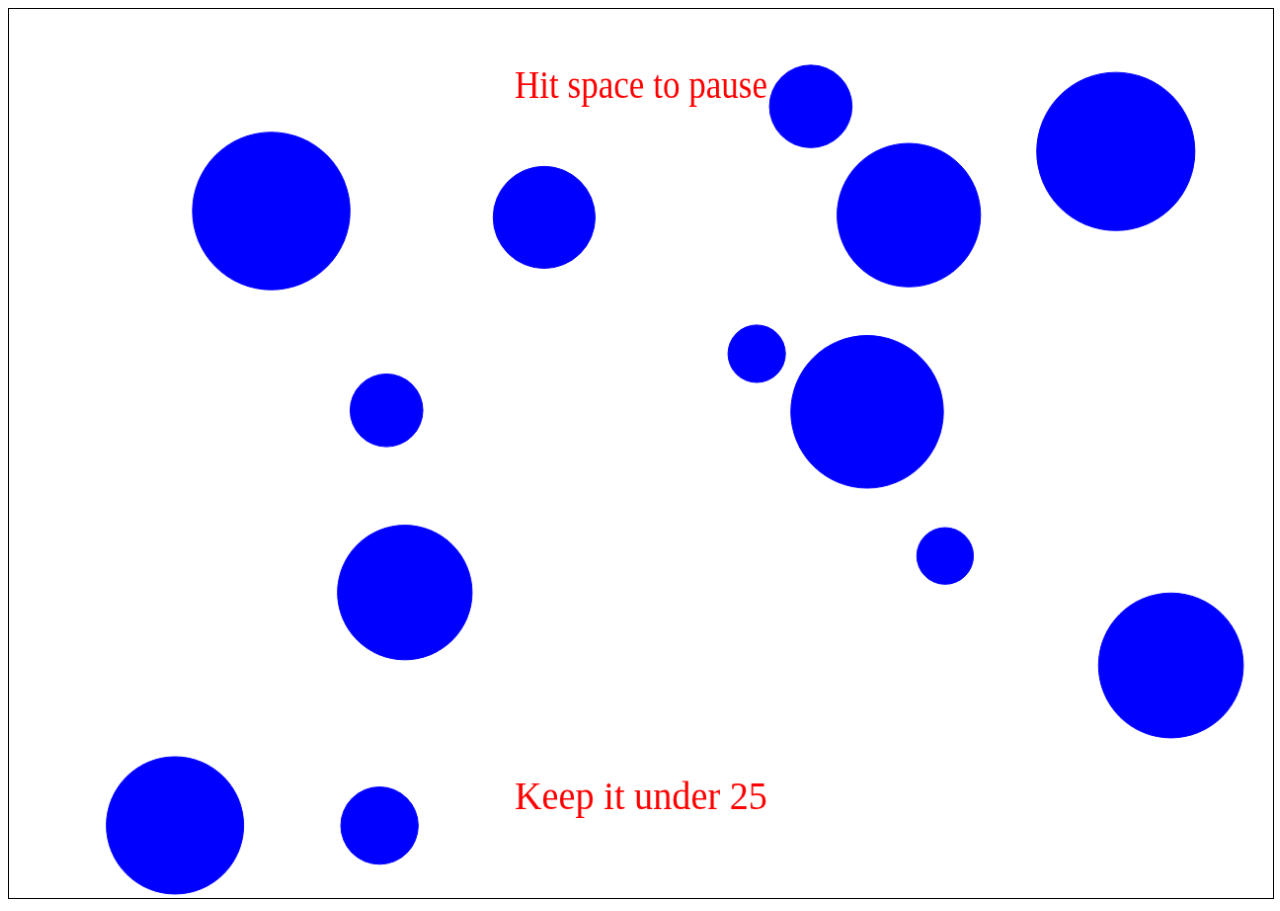
<file: index.html>
<!DOCTYPE html>
<html lang="en">
<head>
    <meta charset="UTF-8">
    <meta name="viewport" content="width=device-width, initial-scale=1.0">
    <title>Document</title>
    <link rel="stylesheet" href="canvas.css/canvas.css">
</head>
<body>
    <canvas></canvas>
    <script src="app.js"></script>
</body>
</html>
</file>
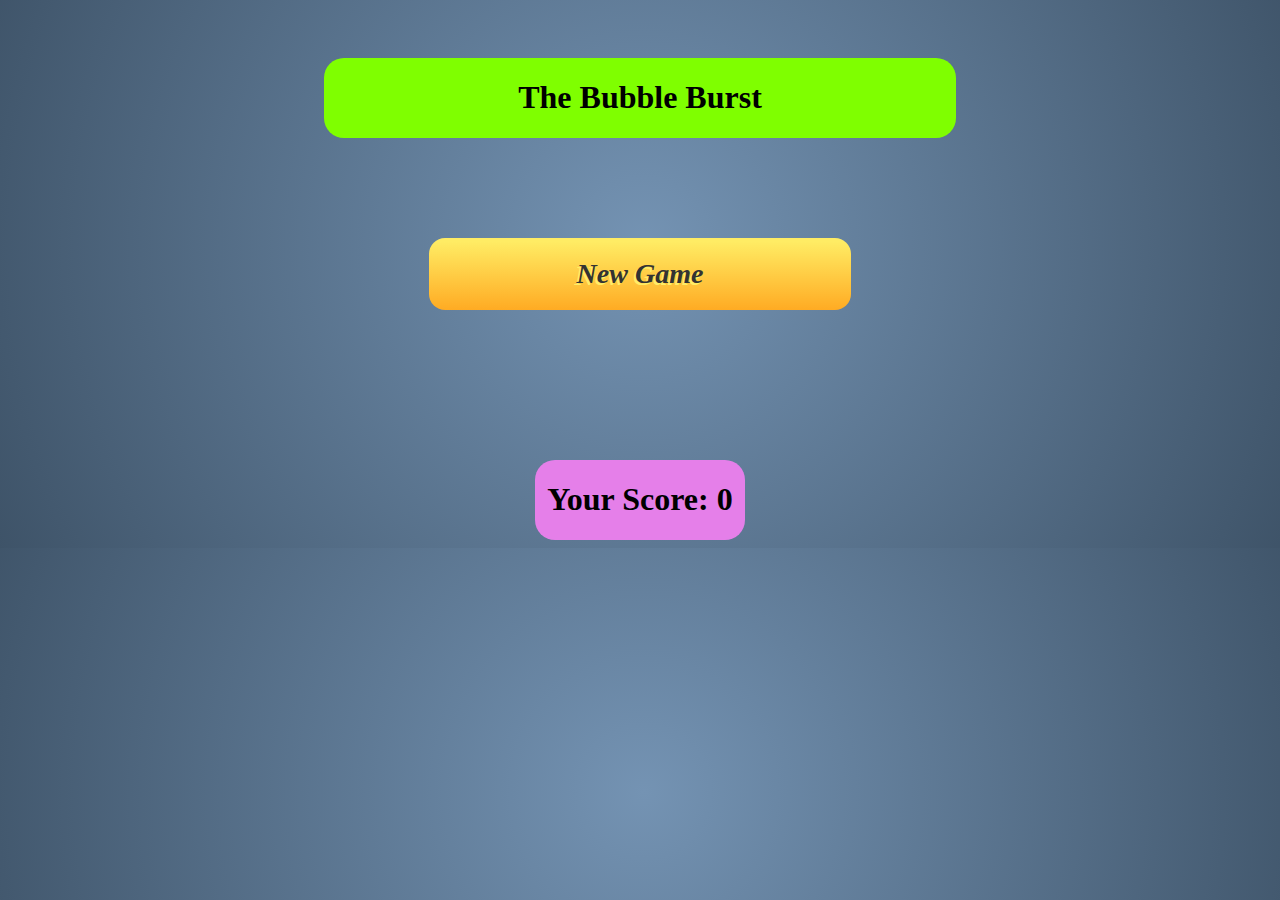
<file: start.html>
<!DOCTYPE html>
<html lang="en">
<head>
    <meta charset="UTF-8">
    <meta name="viewport" content="width=device-width, initial-scale=1.0">
    <title>Document</title>
    <link rel="stylesheet" href="styles.css">
</head>
<body>
    <a href="index.html" class="myButton">New Game</a>
<header>
    <h1>The Bubble Burst</h1>
</header>
<main>
    <h1>Your Score</h1>
</main>
<script src="start.js"></script>
</body>
</html>
</file>
<file: canvas.css/canvas.css>
canvas
{
    border: 1px solid black;
    width: 100%;
    height: 100%;
}
</file>
<file: styles.css>
body
{
    display: grid;
    grid-template-columns: repeat(12,1fr);
    text-align: center;
    grid-auto-rows: minmax(50px,auto);
    background-image: radial-gradient( circle farthest-corner at 50.3% 44.5%,  rgba(116,147,179,1) 0%, rgba(62,83,104,1) 100.2% );
}
header
{
    grid-column: 4/10;
    grid-row: 2/3;
    background-color: chartreuse;
    border-radius: 20px ;
}
main
{
    grid-column: 6/8;
    grid-row: 5/6;
    background-color: rgb(229, 127, 233);
    border-radius: 20px ;
    grid-row: 9/10;
}
a
{
    grid-column: 5/9;
    grid-row: 5/6;
}

.myButton {

	
	background:linear-gradient(to bottom, #ffec64 5%, #ffab23 100%);
	background-color:#ffec64;
	border-radius:16px;
	display:inline-block;
	cursor:pointer;
	color:#333333;
	font-family:Times New Roman;
	font-size:28px;
	font-weight:bold;
	font-style:italic;
	padding:  20px;
	text-decoration:none;
	text-shadow:-2px 2px 0px #ffee66;
}
.myButton:hover {
	background:linear-gradient(to bottom, #ffab23 5%, #ffec64 100%);
	background-color:#ffab23;
}
.myButton:active {
	
}
@media only screen and (max-width:1000px)
{
    header
{
    grid-column: 1/13;
   
}
main
{
    grid-column: 1/13;

}
a
{
    grid-column: 4/10;
    grid-row: 5/6;
}

}
</file>
